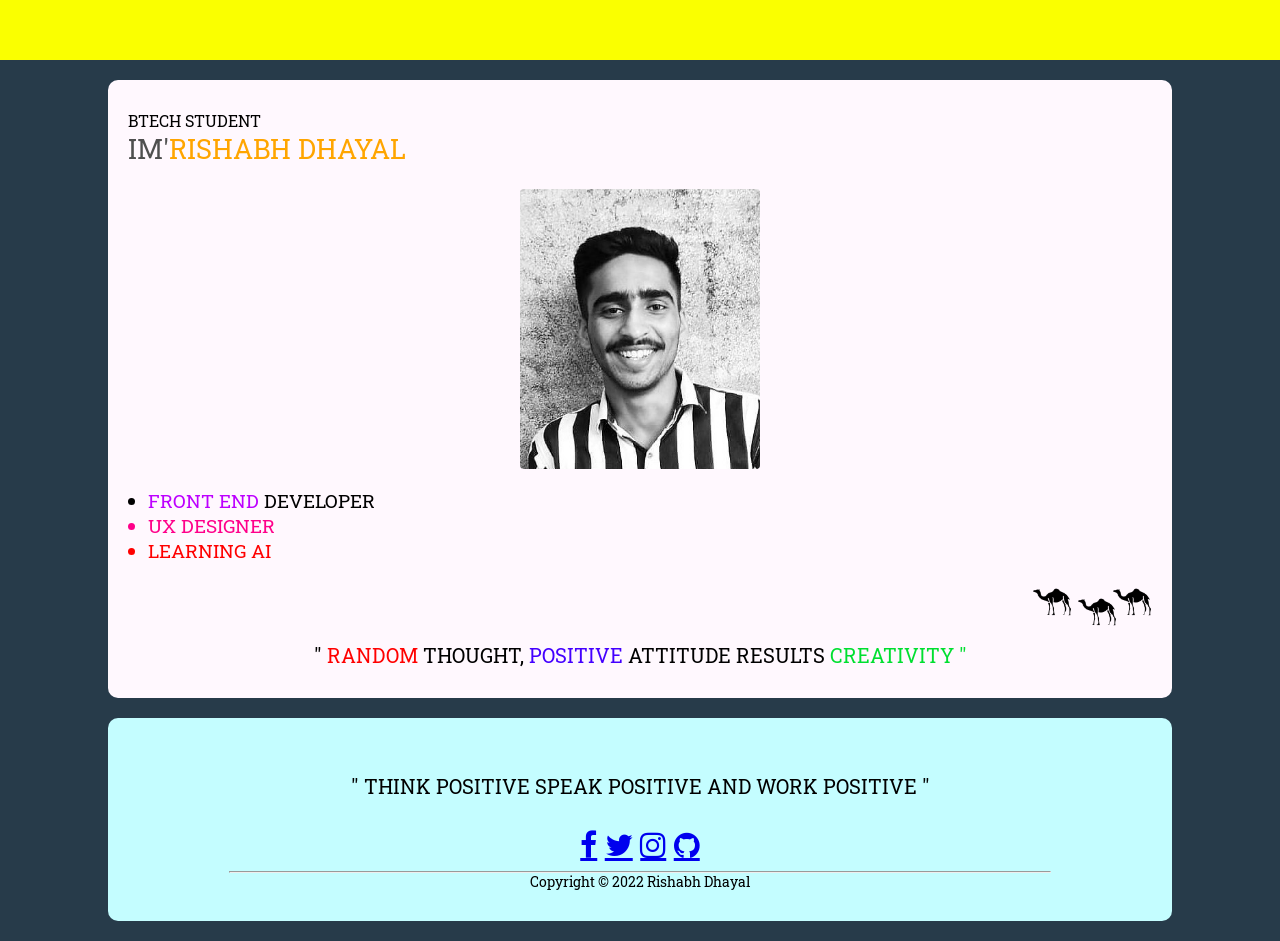
<file: index.html>
<!DOCTYPE html>
<html lang="en">
  <head>
    <meta charset="UTF-8" />
    <meta http-equiv="X-UA-Compatible" content="IE=edge" />
    <meta name="viewport" content="width=device-width, initial-scale=1.0" />
    <title>Rishabh Dhayal</title>
    <link rel="stylesheet" href="hero.css" />
    <link rel="preconnect" href="https://fonts.googleapis.com" />
    <link rel="preconnect" href="https://fonts.gstatic.com" crossorigin />
    <link
      href="https://fonts.googleapis.com/css2?family=Roboto+Slab&display=swap"
      rel="stylesheet"
    />
    <link rel="stylesheet" href="https://cdnjs.cloudflare.com/ajax/libs/font-awesome/4.7.0/css/font-awesome.min.css">
  </head>
  <body>
    <div class="headder">
      <div class="logo"></div>
      <div class="navbar"></div>
    </div>
    <div class="main">
      <div class="box1">
        <div class="bx1">BTECH STUDENT</div>
        <div class="bx2"><span>IM'</span>RISHABH DHAYAL</div>
        <div class="bx3">
          <img
            src="./images/img.jpg"
            alt=""
            style="height: 280px; width: 240px; border-radius: 4px"
          />
        </div>
        <div class="bx4">
          <ul>
            <li id="FED"><span>FRONT END</span> DEVELOPER</li>
            <li id="UX">UX DESIGNER</li>
            <li id="AI">LEARNING AI</li>
          </ul>
        </div>
        <div class="bx5">
          <img src="./images/camel.png" alt="" style="height: 40px" /><img
            id="mcl"
            src="./images/camel.png"
            alt=""
            style="height: 40px"
          /><img src="./images/camel.png" alt="" style="height: 40px" />
        </div>
        <div class="bx6">
          " <span id="AI">RANDOM</span> THOUGHT,
          <span id="c4400FF">POSITIVE</span> ATTITUDE RESULTS
          <span id="c00DF30">CREATIVITY "</span>
        </div>
      </div>
      <div class="box2">
        <div class="bo1">
          " THINK POSITIVE SPEAK POSITIVE AND WORK POSITIVE "
        </div>
        <div class="bo2">
            <a href="#" class="fa fa-facebook"></a>
            <a href="#" class="fa fa-twitter"></a>
            <a href="#" class="fa fa-instagram"></a>
            <a href="#" class="fa fa-github"></a>
        </div>
        <hr/>
        <div class="bo3">Copyright © 2022 Rishabh Dhayal
        </div>
      </div>
    </div>
  </body>
</html>
</file>
<file: hero.css>
body{
    margin: 0px;
    padding: 0px;
    display: flex;
    flex-direction: column;
}
.headder{
width: 100%;
height: 60px;
background: #FAFF00;
display: flex;
flex-wrap: wrap;
justify-content: space-around;
align-items: baseline;
}
.logo
{
    /* border: 2px solid red; */
    flex-grow: 2;
    height: 100%;
}
.navbar{
    /* border: 2px solid black; */
    flex-grow: 3;
    height: 100%;
}
.main{
    margin: 0px;
    padding-bottom: 20px;
    background-color:rgba(39, 59, 74, 1);
    height: auto;
}
.box1{
     background-color: #FFF8FE;
     width: 80%;
     margin-left: auto;
     margin-right: auto;
     margin-top: 20px;
     border-radius: 10px;
     padding: 20px;
     padding-bottom: 30px;
     
}
.bx1{
    position: relative;
    /* border: 2px solid red; */
    font-family: 'Roboto Slab';
    font-weight: 400;
    font-size: 16px;
    margin-top: 10px;
}
.bx2{
    /* border: 2px solid rgb(21, 255, 0); */
    font-family: 'Roboto Slab';
font-style: normal;
font-weight: 400;
font-size: 27px;
color: #FFA500;
}
.bx2 span{
    color: #4F4F4F;
}
.bx3{
    /* border: 2px solid rgb(45, 12, 12); */
    margin-top: 23px;
    display: flex;
    align-items: center;
    justify-content: center;
}
.bx4{
    /* border: 2px solid rgb(0, 94, 255); */
    font-family: 'Roboto Slab';
font-style: normal;
font-weight: 400;
font-size: 19px;
padding-left: 0px;
}
.bx4 ul{
    padding-left: 20px;
}
#FED span{
    color: #BD00FF;
}
#UX{
    color: #FF008A;
}
#AI {
    color: #FF0000;
}
.bx5{
    /* border: 2px solid rgb(255, 174, 0); */
    display: flex;
    justify-content: end;
}
#mcl{
    position: relative;
    top: 10px;
    left: 5px;
}
.bx6{
    /* border: 2px solid forestgreen; */
    font-family: 'Roboto Slab';
font-style: normal;
font-weight: 400;
font-size: 20px;
text-align: center;
padding-top: 20px;
}
#c4400FF {color: #4400FF;}
#c00DF30{color: #00DF30;}
.box2{
     width: 80%;
     background-color: #C4FDFF;
     /* height: 240px; */
     margin-left: auto;
     margin-right: auto;
     margin-top: 20px;
     border-radius: 10px;
     padding: 20px 20px 30px;
}
.bo1{
    font-family: 'Roboto Slab';
font-style: normal;
font-weight: 400;
font-size: 20px;
text-align: center;
padding-top: 35px;
}
.bo2{
    /* border: 2px solid rgb(0, 255, 115); */
    text-align: center;
    font-size: 30px;
    margin-top: 30px;
}
.box2 hr{
    background-color: rgb(0, 0, 0);
    width: 80%;
    margin-bottom: 0px;
}
.bo3{
    /* border: 2px solid rgb(68, 0, 255); */
    font-family: 'Roboto Slab';
font-style: normal;
font-weight: 400;
font-size: 14px;
line-height: 18px;
text-align: center;
margin: 0px;
}
</file>
